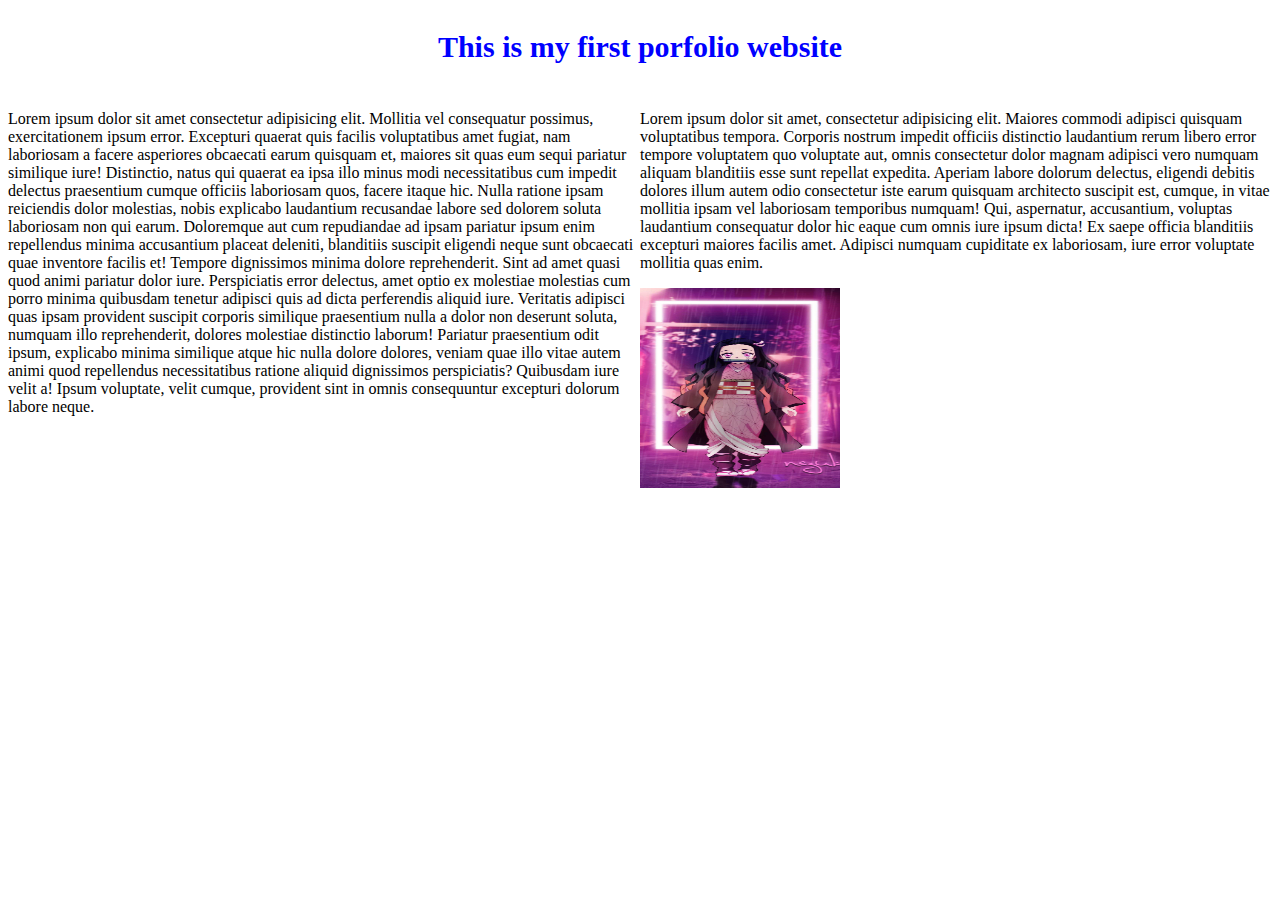
<file: index.html>
<!DOCTYPE html>
<html>
    <head>
        <title>
My Portfolio
    </title>
    <link rel="stylesheet" href="style.css">
    <style>
     h3{
         color: blue !important;
         text-align: center;
         font-size: 30px;
     }
     p{
         width: 50%;
         float: left;
     }
    </style>
</head>
    <body>
        <h3> 
            This is my first porfolio website
        </h3>
           <p>
               Lorem ipsum dolor sit amet consectetur adipisicing elit. Mollitia vel consequatur possimus, exercitationem ipsum error. Excepturi quaerat quis facilis voluptatibus amet fugiat, nam laboriosam a facere asperiores obcaecati earum quisquam et, maiores sit quas eum sequi pariatur similique iure! Distinctio, natus qui quaerat ea ipsa illo minus modi necessitatibus cum impedit delectus praesentium cumque officiis laboriosam quos, facere itaque hic. Nulla ratione ipsam reiciendis dolor molestias, nobis explicabo laudantium recusandae labore sed dolorem soluta laboriosam non qui earum. Doloremque aut cum repudiandae ad ipsam pariatur ipsum enim repellendus minima accusantium placeat deleniti, blanditiis suscipit eligendi neque sunt obcaecati quae inventore facilis et! Tempore dignissimos minima dolore reprehenderit. Sint ad amet quasi quod animi pariatur dolor iure. Perspiciatis error delectus, amet optio ex molestiae molestias cum porro minima quibusdam tenetur adipisci quis ad dicta perferendis aliquid iure. Veritatis adipisci quas ipsam provident suscipit corporis similique praesentium nulla a dolor non deserunt soluta, numquam illo reprehenderit, dolores molestiae distinctio laborum! Pariatur praesentium odit ipsum, explicabo minima similique atque hic nulla dolore dolores, veniam quae illo vitae autem animi quod repellendus necessitatibus ratione aliquid dignissimos perspiciatis? Quibusdam iure velit a! Ipsum voluptate, velit cumque, provident sint in omnis consequuntur excepturi dolorum labore neque.





        </p>
        <p>
            Lorem ipsum dolor sit amet, consectetur adipisicing elit. Maiores commodi adipisci quisquam voluptatibus tempora. Corporis nostrum impedit officiis distinctio laudantium rerum libero error tempore voluptatem quo voluptate aut, omnis consectetur dolor magnam adipisci vero numquam aliquam blanditiis esse sunt repellat expedita. Aperiam labore dolorum delectus, eligendi debitis dolores illum autem odio consectetur iste earum quisquam architecto suscipit est, cumque, in vitae mollitia ipsam vel laboriosam temporibus numquam! Qui, aspernatur, accusantium, voluptas laudantium consequatur dolor hic eaque cum omnis iure ipsum dicta! Ex saepe officia blanditiis excepturi maiores facilis amet. Adipisci numquam cupiditate ex laboriosam, iure error voluptate mollitia quas enim.


        </p>
        <img src="images/Demon.jpg" alt="demon logo">

    
    </body>
</html>
</file>
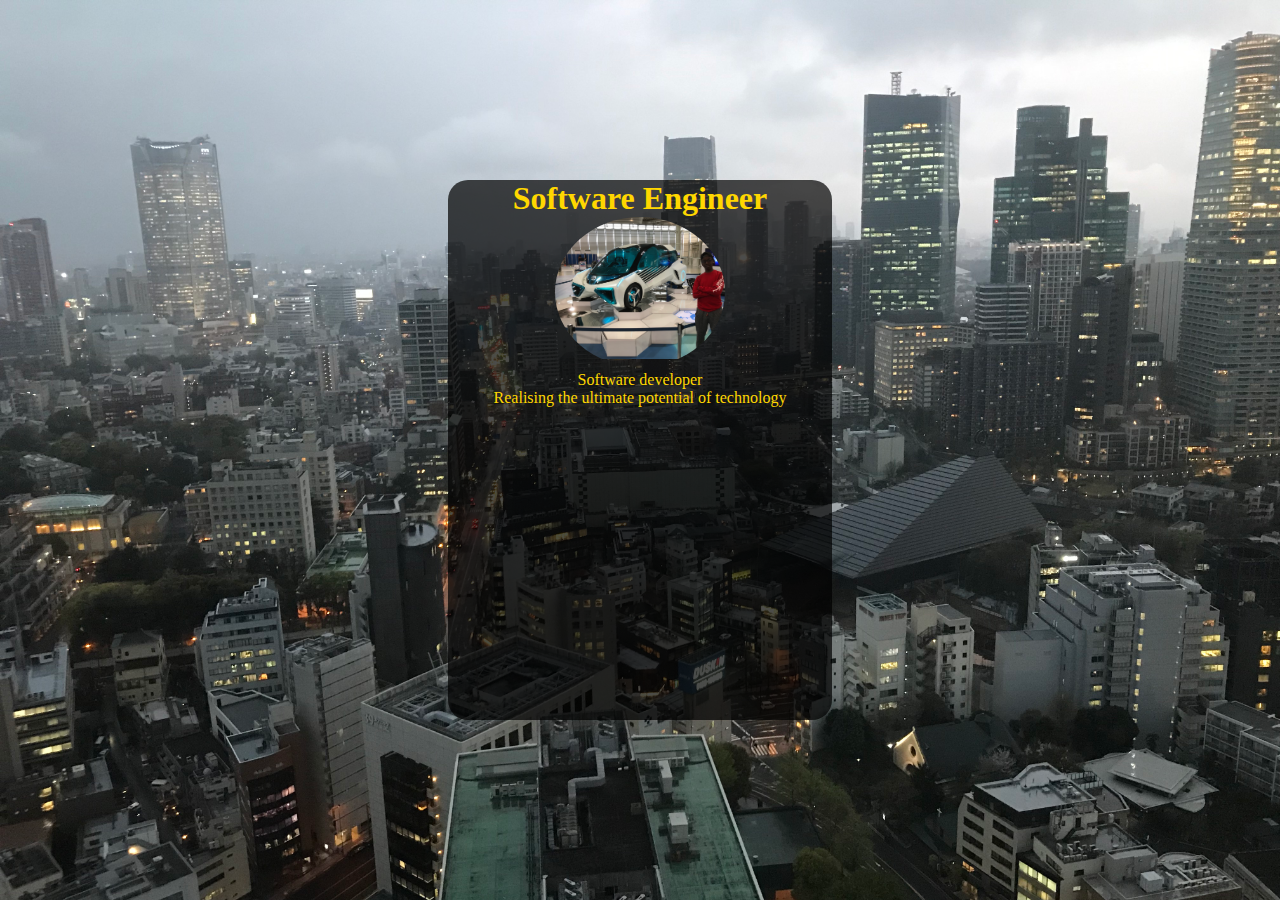
<file: hil.html>
<!DOCTYPE html>
<html lang="en">
<head>
    <meta charset="UTF-8">
    <meta http-equiv="X-UA-Compatible" content="IE=edge">
    <meta name="viewport" content="width=device-width, initial-scale=1.0">
    <title>Technology</title>
    <link rel="stylesheet" href="lih.css">
</head>
<body> 
    <div class="main">
      <div class="header">
         <h1>Software Engineer</h1>
         <img src="images/toyo.jpeg" alt="Toyota company">

         </div>
         <div class="maincontent">
         <span>Software developer</span>

         <p>
             Realising the ultimate potential of technology
         </p>

        </div>
        <div id="Social">

        </div>
</div>

</body>
</html>
</file>
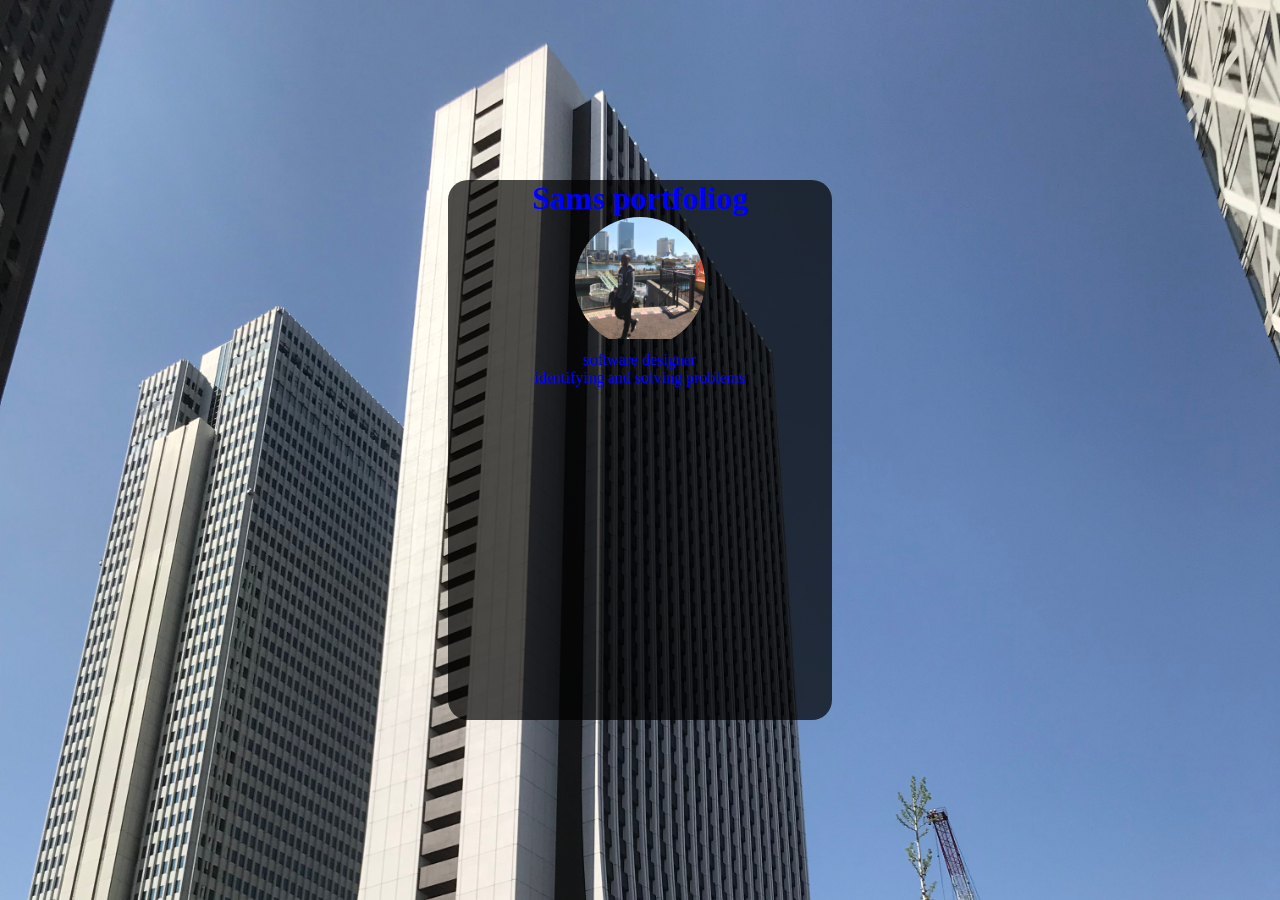
<file: koli.html>
<!DOCTYPE html>
<html lang="en">
<head>
    <meta charset="UTF-8">
    <meta http-equiv="X-UA-Compatible" content="IE=edge">
    <meta name="viewport" content="width=device-width, initial-scale=1.0">
    <title>Software developer</title>
    <link rel="stylesheet" href="jul.css">
</head>
<body>
    <div class="main">
        <div class="header">
           <h1>Sams portfoliog</h1>
           <img src="images/samy.jpeg" alt="profile image">
  
        </div>
        <div class="maincontent">
          <span>software designer</span>

          <p>
           identifying and solving  problems
          </p>
        </div>
        <div id="social">
  
        </div>
     </div> 






</body>

</html>
</file>
<file: style.css>
img{
    width: 200px;
    height: 200px;
}
</file>
<file: lih.css>
*{
    margin: 0;
    padding: 0;
}
body{
    background-image: url(images/kik.jpeg);
    background-repeat: no-repeat;
    background-attachment: fixed;
    background-size: cover;
    display: flex;
    justify-content: center;
    align-items: center;
    min-height: 100vh;
}
.header img{
    width: 170px;
    height: 150px;
    border-radius: 50%;
    object-fit: cover;
    object-position:0 -8px;
}
.main{
    background-color: rgba(0, 0, 0, 0.7);
    color: gold;
    text-align: center;
    border-radius: 20px;
    width: 30%;
    height: 60vh;
}
</file>
<file: jul.css>
*{
    margin: 0;
    padding: 0;
}
body{
    background-image: url(images/tokyo.jpeg);
    background-repeat: no-repeat;
    background-attachment: fixed;
    background-size: cover;
    display: flex;
    justify-content: center;
    align-items: center;
    min-height: 100vh;
}
.header img{
    width: 130px;
    height: 130px;
    border-radius: 50%;
    object-fit: cover;
    object-position:0 -8px;
}
.main{
    background-color:rgba( 0, 0, 0, 0.7);
    color: blue;
    text-align: center;
    border-radius: 20px;
    width:30%;
    height:60vh;
}
</file>
